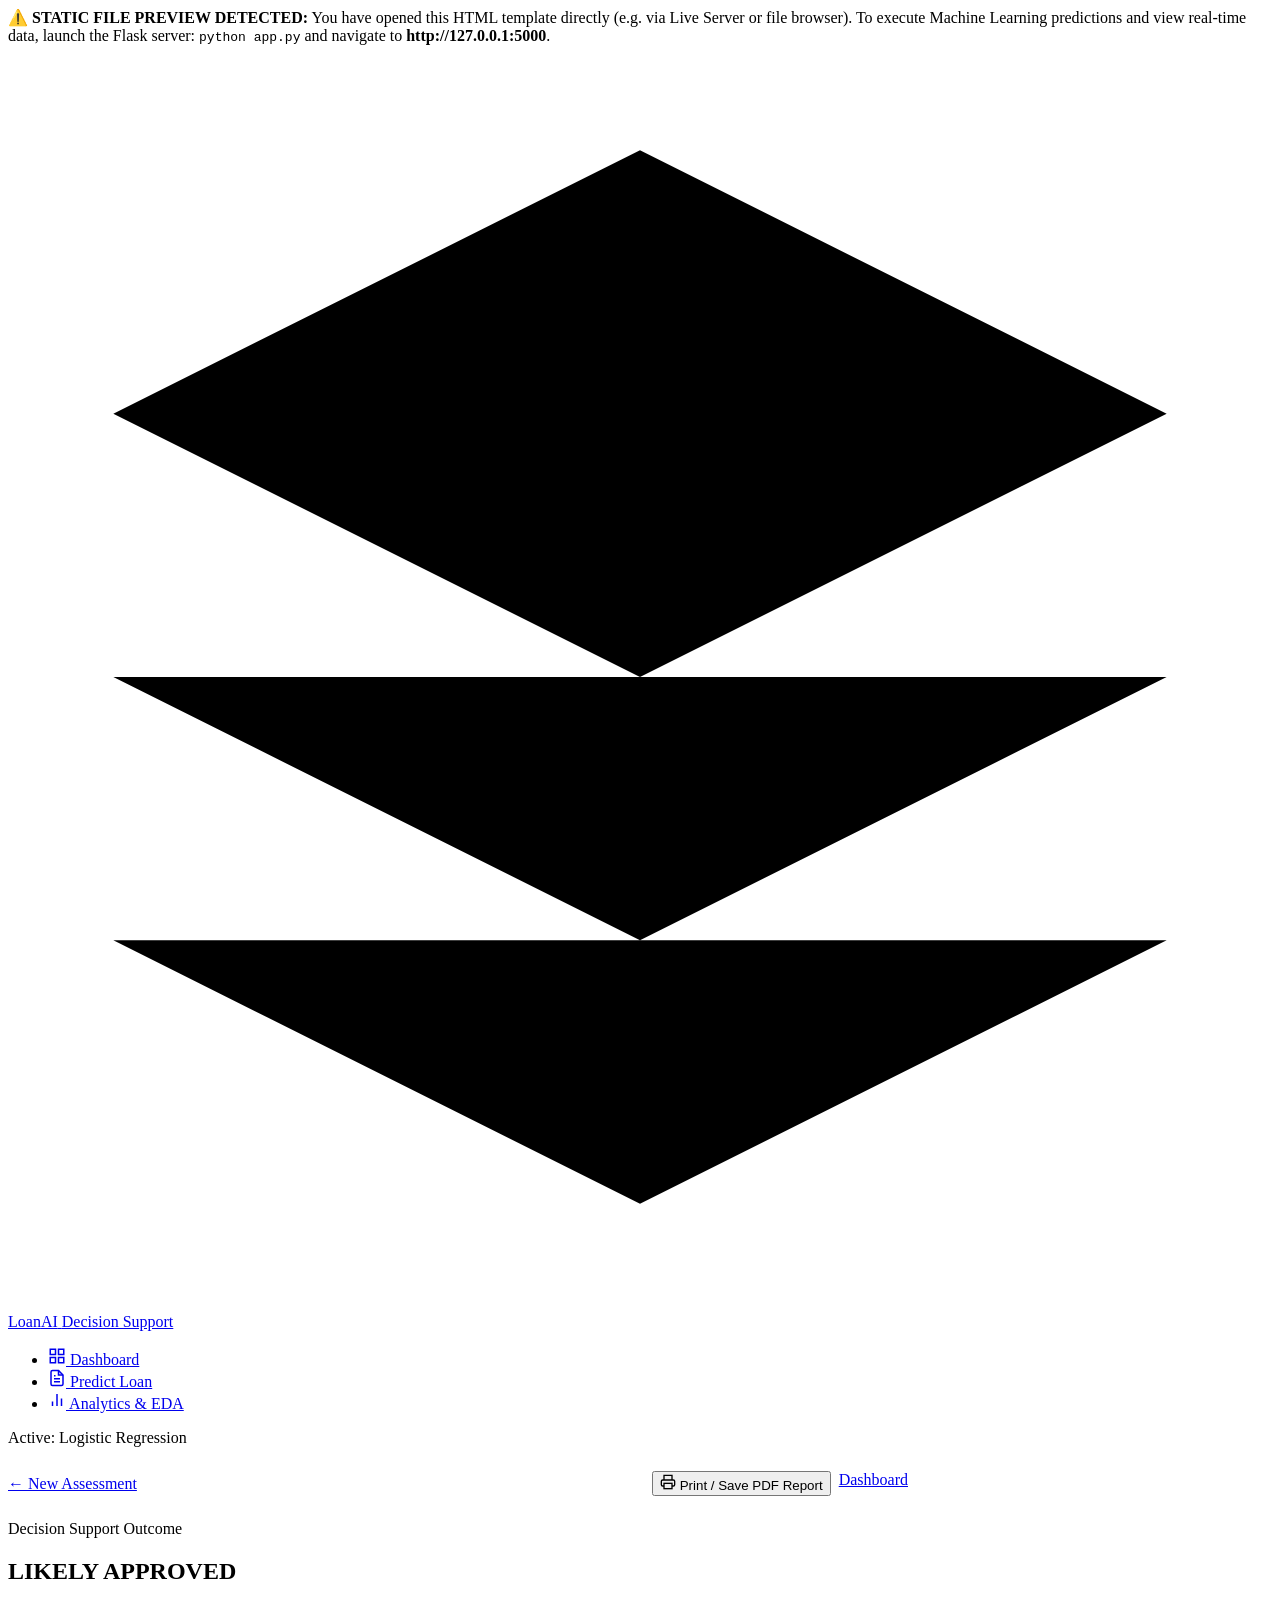
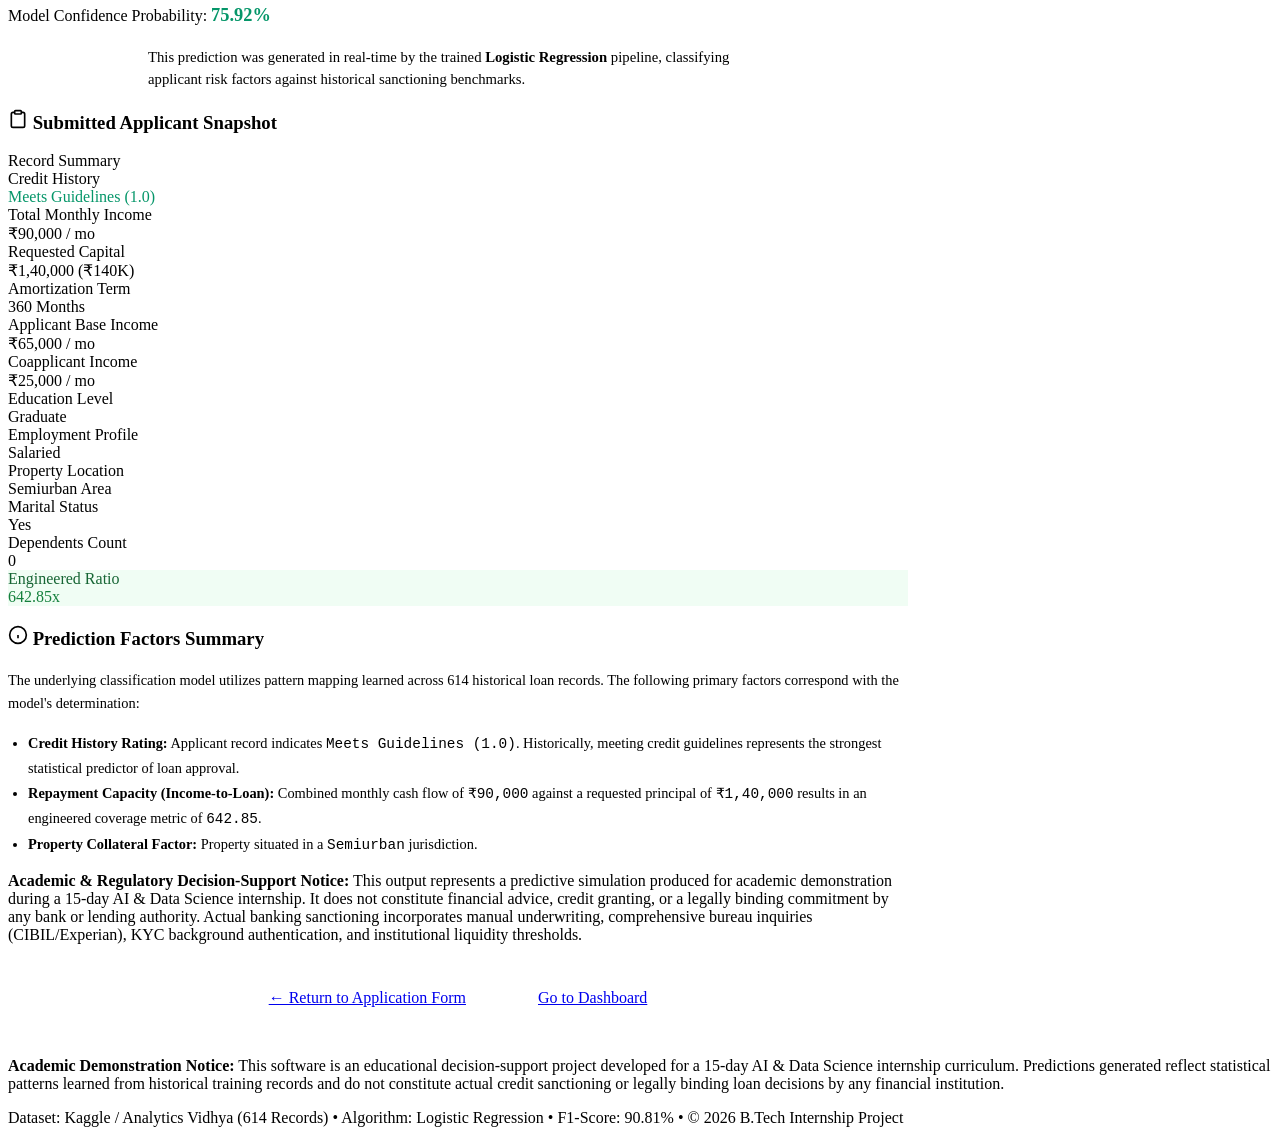
<file: AI_Loan_Prediction/ppt_assets/result_approved.html>
<!DOCTYPE html>
<html lang="en">
<head>
    <meta charset="UTF-8">
    <meta name="viewport" content="width=device-width, initial-scale=1.0">
    <title>Loan Decision Report — LoanAI</title>
    
    <!-- Google Fonts: Inter -->
    <link rel="preconnect" href="https://fonts.googleapis.com">
    <link rel="preconnect" href="https://fonts.gstatic.com" crossorigin>
    <link href="https://fonts.googleapis.com/css2?family=Inter:wght@400;500;600;700;800;900&display=swap" rel="stylesheet">
    
    <!-- Application Stylesheet -->
    <link rel="stylesheet" href="http://127.0.0.1:5000/static/css/style.css">
    
</head>
<body>

    <!-- Static Preview Detection Warning Banner (Shown only if opened outside Flask server) -->
    <div id="staticWarningBanner" class="static-warning-banner">
        ⚠️ <strong>STATIC FILE PREVIEW DETECTED:</strong> You have opened this HTML template directly (e.g. via Live Server or file browser).
        To execute Machine Learning predictions and view real-time data, launch the Flask server: <code>python app.py</code> and navigate to <strong>http://127.0.0.1:5000</strong>.
    </div>

    <!-- Top Navigation Bar -->
    <nav class="navbar">
        <div class="nav-container">
            <a href="/" class="brand-logo">
                <div class="brand-icon">
                    <svg viewBox="0 0 24 24">
                        <path d="M12 2L2 7l10 5 10-5-10-5zM2 17l10 5 10-5M2 12l10 5 10-5"/>
                    </svg>
                </div>
                <div class="brand-text">
                    Loan<span>AI</span>
                    <span class="brand-badge">Decision Support</span>
                </div>
            </a>

            <ul class="nav-links">
                <li>
                    <a href="/" class="nav-link ">
                        <svg width="18" height="18" viewBox="0 0 24 24" fill="none" stroke="currentColor" stroke-width="2">
                            <rect x="3" y="3" width="7" height="7"/>
                            <rect x="14" y="3" width="7" height="7"/>
                            <rect x="14" y="14" width="7" height="7"/>
                            <rect x="3" y="14" width="7" height="7"/>
                        </svg>
                        Dashboard
                    </a>
                </li>
                <li>
                    <a href="/predict" class="nav-link active">
                        <svg width="18" height="18" viewBox="0 0 24 24" fill="none" stroke="currentColor" stroke-width="2">
                            <path d="M14 2H6a2 2 0 0 0-2 2v16a2 2 0 0 0 2 2h12a2 2 0 0 0 2-2V8z"/>
                            <polyline points="14 2 14 8 20 8"/>
                            <line x1="16" y1="13" x2="8" y2="13"/>
                            <line x1="16" y1="17" x2="8" y2="17"/>
                            <polyline points="10 9 9 9 8 9"/>
                        </svg>
                        Predict Loan
                    </a>
                </li>
                <li>
                    <a href="/analytics" class="nav-link ">
                        <svg width="18" height="18" viewBox="0 0 24 24" fill="none" stroke="currentColor" stroke-width="2">
                            <line x1="18" y1="20" x2="18" y2="10"/>
                            <line x1="12" y1="20" x2="12" y2="4"/>
                            <line x1="6" y1="20" x2="6" y2="14"/>
                        </svg>
                        Analytics & EDA
                    </a>
                </li>
            </ul>

            <div class="nav-status">
                <span class="status-dot"></span>
                <span>Active: Logistic Regression</span>
            </div>
        </div>
    </nav>

    <!-- Flash Messages Container -->
    <div class="main-wrapper" style="margin-top: 1.5rem; margin-bottom: 0;">
        
            
        
    </div>

    <!-- Main Dynamic Content Block -->
    
<main class="main-wrapper" style="max-width: 900px;">

    <!-- Action Bar (Top) -->
    <div style="display: flex; justify-content: space-between; align-items: center; margin-bottom: 1.5rem; flex-wrap: wrap; gap: 0.75rem;" class="no-print">
        <a href="/predict" class="btn btn-secondary btn-sm">
            ← New Assessment
        </a>
        <div style="display: flex; gap: 0.5rem;">
            <button type="button" id="btnPrintReport" class="btn btn-secondary btn-sm">
                <svg width="16" height="16" viewBox="0 0 24 24" fill="none" stroke="currentColor" stroke-width="2"><polyline points="6 9 6 2 18 2 18 9"/><path d="M6 18H4a2 2 0 0 1-2-2v-5a2 2 0 0 1 2-2h16a2 2 0 0 1 2 2v5a2 2 0 0 1-2 2h-2"/><rect x="6" y="14" width="12" height="8"/></svg>
                Print / Save PDF Report
            </button>
            <a href="/" class="btn btn-primary btn-sm">
                Dashboard
            </a>
        </div>
    </div>

    <!-- Official Decision Support Hero Banner -->
    <div class="result-hero approved">
        <span class="verdict-tag">Decision Support Outcome</span>
        <h2 class="verdict-heading">LIKELY APPROVED</h2>
        
        
        <div class="confidence-box">
            <span>Model Confidence Probability:</span>
            <strong style="color: #059669; font-size: 1.15rem;">
                75.92%
            </strong>
        </div>
        

        <p style="font-size: 0.92rem; color: var(--text-muted); max-width: 620px; margin: 1.25rem auto 0 auto; line-height: 1.5;">
            This prediction was generated in real-time by the trained <strong>Logistic Regression</strong> pipeline, 
            classifying applicant risk factors against historical sanctioning benchmarks.
        </p>
    </div>

    <!-- Applicant Underwriting Record Snapshot -->
    <div class="card">
        <div class="card-header">
            <h3 class="card-title">
                <svg width="20" height="20" viewBox="0 0 24 24" fill="none" stroke="currentColor" stroke-width="2"><path d="M16 4h2a2 2 0 0 1 2 2v14a2 2 0 0 1-2 2H6a2 2 0 0 1-2-2V6a2 2 0 0 1 2-2h2"/><rect x="8" y="2" width="8" height="4" rx="1" ry="1"/></svg>
                Submitted Applicant Snapshot
            </h3>
            <span class="badge badge-outline">Record Summary</span>
        </div>

        <div class="report-grid">
            <div class="report-item">
                <div class="key">Credit History</div>
                <div class="value" style="color: #059669;">
                    Meets Guidelines (1.0)
                </div>
            </div>

            <div class="report-item">
                <div class="key">Total Monthly Income</div>
                <div class="value">₹90,000 / mo</div>
            </div>

            <div class="report-item">
                <div class="key">Requested Capital</div>
                <div class="value">₹1,40,000 (₹140K)</div>
            </div>

            <div class="report-item">
                <div class="key">Amortization Term</div>
                <div class="value">360 Months</div>
            </div>

            <div class="report-item">
                <div class="key">Applicant Base Income</div>
                <div class="value">₹65,000 / mo</div>
            </div>

            <div class="report-item">
                <div class="key">Coapplicant Income</div>
                <div class="value">₹25,000 / mo</div>
            </div>

            <div class="report-item">
                <div class="key">Education Level</div>
                <div class="value">Graduate</div>
            </div>

            <div class="report-item">
                <div class="key">Employment Profile</div>
                <div class="value">Salaried</div>
            </div>

            <div class="report-item">
                <div class="key">Property Location</div>
                <div class="value">Semiurban Area</div>
            </div>

            <div class="report-item">
                <div class="key">Marital Status</div>
                <div class="value">Yes</div>
            </div>

            <div class="report-item">
                <div class="key">Dependents Count</div>
                <div class="value">0</div>
            </div>

            <div class="report-item" style="background: #F0FDF4; border-color: #BBF7D0;">
                <div class="key" style="color: #166534;">Engineered Ratio</div>
                <div class="value" style="color: #15803D;">642.85x</div>
            </div>
        </div>
    </div>

    <!-- Prediction Factors Summary -->
    <div class="card">
        <div class="card-header">
            <h3 class="card-title">
                <svg width="20" height="20" viewBox="0 0 24 24" fill="none" stroke="currentColor" stroke-width="2"><circle cx="12" cy="12" r="10"/><line x1="12" y1="16" x2="12" y2="12"/><line x1="12" y1="8" x2="12.01" y2="8"/></svg>
                Prediction Factors Summary
            </h3>
        </div>
        <p style="font-size: 0.9rem; color: var(--text-muted); line-height: 1.6; margin-bottom: 1rem;">
            The underlying classification model utilizes pattern mapping learned across 614 historical loan records. 
            The following primary factors correspond with the model's determination:
        </p>
        <ul style="padding-left: 1.25rem; font-size: 0.9rem; color: var(--text-muted); line-height: 1.7;">
            <li><strong>Credit History Rating:</strong> Applicant record indicates <code>Meets Guidelines (1.0)</code>. Historically, meeting credit guidelines represents the strongest statistical predictor of loan approval.</li>
            <li><strong>Repayment Capacity (Income-to-Loan):</strong> Combined monthly cash flow of <code>₹90,000</code> against a requested principal of <code>₹1,40,000</code> results in an engineered coverage metric of <code>642.85</code>.</li>
            <li><strong>Property Collateral Factor:</strong> Property situated in a <code>Semiurban</code> jurisdiction.</li>
        </ul>
    </div>

    <!-- Academic Ethics Disclaimer -->
    <div class="disclaimer-card">
        <strong>Academic & Regulatory Decision-Support Notice:</strong>
        This output represents a predictive simulation produced for academic demonstration during a 15-day AI & Data Science internship. 
        It does not constitute financial advice, credit granting, or a legally binding commitment by any bank or lending authority. Actual banking sanctioning incorporates manual underwriting, comprehensive bureau inquiries (CIBIL/Experian), KYC background authentication, and institutional liquidity thresholds.
    </div>

    <!-- Bottom Actions -->
    <div style="display: flex; justify-content: center; gap: 1rem; margin-top: 2rem;" class="no-print">
        <a href="/predict" class="btn btn-primary" style="padding: 0.85rem 1.75rem;">
            ← Return to Application Form
        </a>
        <a href="/" class="btn btn-secondary" style="padding: 0.85rem 1.75rem;">
            Go to Dashboard
        </a>
    </div>

</main>


    <!-- Global Application Footer -->
    <footer>
        <div class="footer-container">
            <div>
                <strong style="color: #FFFFFF; font-size: 1.05rem; letter-spacing: -0.01em;">LoanAI — Credit Underwriting Decision Support System</strong>
            </div>
            <p class="footer-disclaimer">
                <strong>Academic Demonstration Notice:</strong> This software is an educational decision-support project developed for a 15-day AI & Data Science internship curriculum.
                Predictions generated reflect statistical patterns learned from historical training records and do not constitute actual credit sanctioning or legally binding loan decisions by any financial institution.
            </p>
            <div class="footer-meta">
                <span>Dataset: Kaggle / Analytics Vidhya (614 Records)</span>
                <span>•</span>
                <span>Algorithm: Logistic Regression</span>
                <span>•</span>
                <span>F1-Score: 90.81%</span>
                <span>•</span>
                <span>© 2026 B.Tech Internship Project</span>
            </div>
        </div>
    </footer>

    <!-- Client-side Application Script -->
    <script src="http://127.0.0.1:5000/static/js/script.js"></script>
    
</body>
</html>
</file>
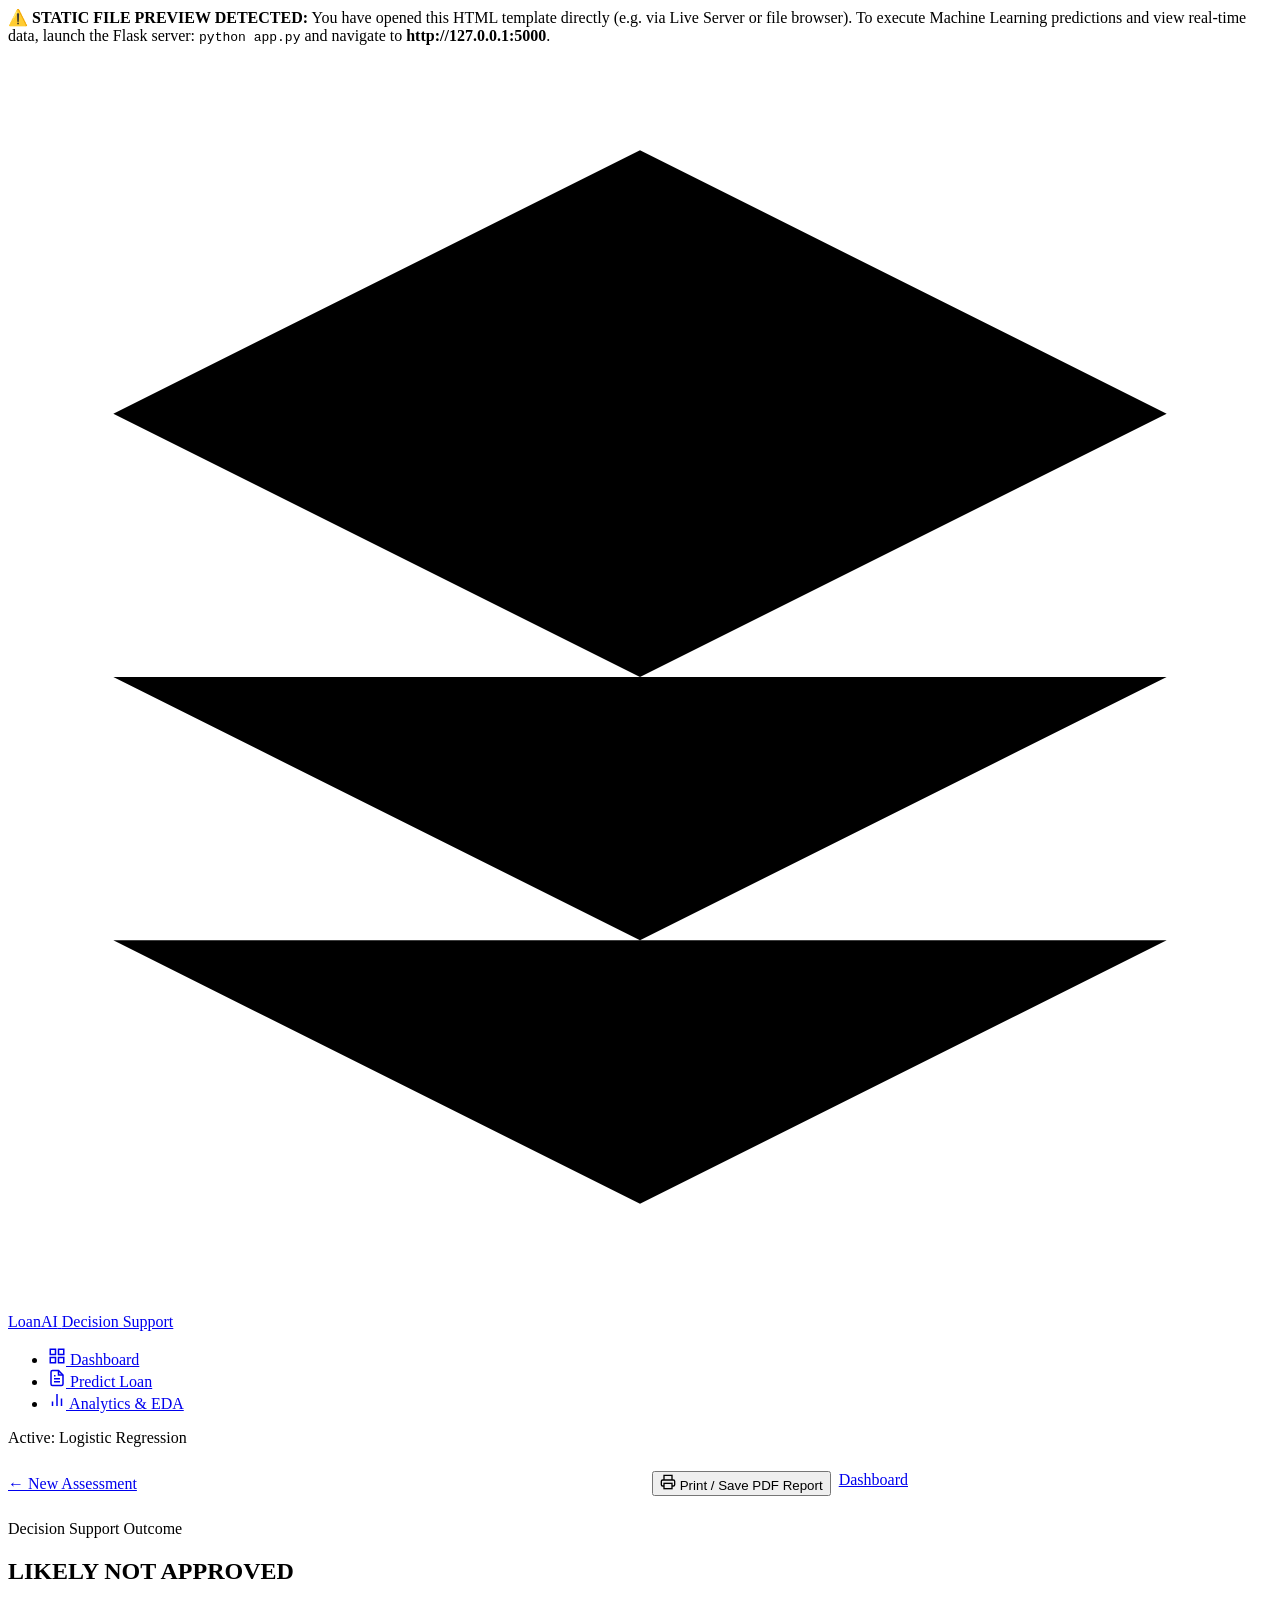
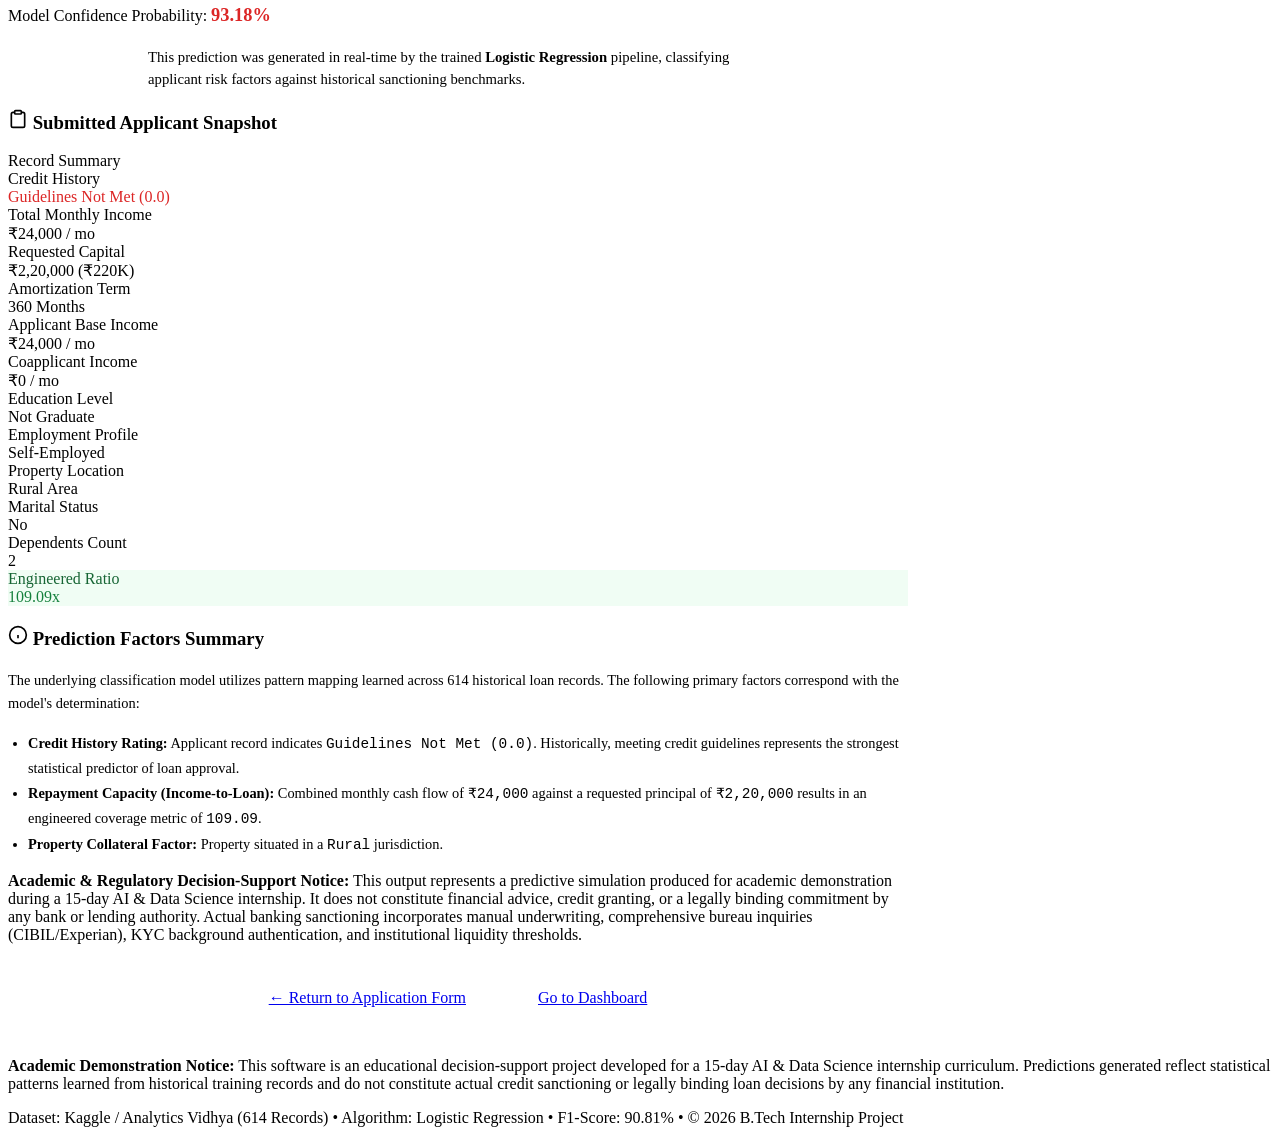
<file: AI_Loan_Prediction/ppt_assets/result_rejected.html>
<!DOCTYPE html>
<html lang="en">
<head>
    <meta charset="UTF-8">
    <meta name="viewport" content="width=device-width, initial-scale=1.0">
    <title>Loan Decision Report — LoanAI</title>
    
    <!-- Google Fonts: Inter -->
    <link rel="preconnect" href="https://fonts.googleapis.com">
    <link rel="preconnect" href="https://fonts.gstatic.com" crossorigin>
    <link href="https://fonts.googleapis.com/css2?family=Inter:wght@400;500;600;700;800;900&display=swap" rel="stylesheet">
    
    <!-- Application Stylesheet -->
    <link rel="stylesheet" href="http://127.0.0.1:5000/static/css/style.css">
    
</head>
<body>

    <!-- Static Preview Detection Warning Banner (Shown only if opened outside Flask server) -->
    <div id="staticWarningBanner" class="static-warning-banner">
        ⚠️ <strong>STATIC FILE PREVIEW DETECTED:</strong> You have opened this HTML template directly (e.g. via Live Server or file browser).
        To execute Machine Learning predictions and view real-time data, launch the Flask server: <code>python app.py</code> and navigate to <strong>http://127.0.0.1:5000</strong>.
    </div>

    <!-- Top Navigation Bar -->
    <nav class="navbar">
        <div class="nav-container">
            <a href="/" class="brand-logo">
                <div class="brand-icon">
                    <svg viewBox="0 0 24 24">
                        <path d="M12 2L2 7l10 5 10-5-10-5zM2 17l10 5 10-5M2 12l10 5 10-5"/>
                    </svg>
                </div>
                <div class="brand-text">
                    Loan<span>AI</span>
                    <span class="brand-badge">Decision Support</span>
                </div>
            </a>

            <ul class="nav-links">
                <li>
                    <a href="/" class="nav-link ">
                        <svg width="18" height="18" viewBox="0 0 24 24" fill="none" stroke="currentColor" stroke-width="2">
                            <rect x="3" y="3" width="7" height="7"/>
                            <rect x="14" y="3" width="7" height="7"/>
                            <rect x="14" y="14" width="7" height="7"/>
                            <rect x="3" y="14" width="7" height="7"/>
                        </svg>
                        Dashboard
                    </a>
                </li>
                <li>
                    <a href="/predict" class="nav-link active">
                        <svg width="18" height="18" viewBox="0 0 24 24" fill="none" stroke="currentColor" stroke-width="2">
                            <path d="M14 2H6a2 2 0 0 0-2 2v16a2 2 0 0 0 2 2h12a2 2 0 0 0 2-2V8z"/>
                            <polyline points="14 2 14 8 20 8"/>
                            <line x1="16" y1="13" x2="8" y2="13"/>
                            <line x1="16" y1="17" x2="8" y2="17"/>
                            <polyline points="10 9 9 9 8 9"/>
                        </svg>
                        Predict Loan
                    </a>
                </li>
                <li>
                    <a href="/analytics" class="nav-link ">
                        <svg width="18" height="18" viewBox="0 0 24 24" fill="none" stroke="currentColor" stroke-width="2">
                            <line x1="18" y1="20" x2="18" y2="10"/>
                            <line x1="12" y1="20" x2="12" y2="4"/>
                            <line x1="6" y1="20" x2="6" y2="14"/>
                        </svg>
                        Analytics & EDA
                    </a>
                </li>
            </ul>

            <div class="nav-status">
                <span class="status-dot"></span>
                <span>Active: Logistic Regression</span>
            </div>
        </div>
    </nav>

    <!-- Flash Messages Container -->
    <div class="main-wrapper" style="margin-top: 1.5rem; margin-bottom: 0;">
        
            
        
    </div>

    <!-- Main Dynamic Content Block -->
    
<main class="main-wrapper" style="max-width: 900px;">

    <!-- Action Bar (Top) -->
    <div style="display: flex; justify-content: space-between; align-items: center; margin-bottom: 1.5rem; flex-wrap: wrap; gap: 0.75rem;" class="no-print">
        <a href="/predict" class="btn btn-secondary btn-sm">
            ← New Assessment
        </a>
        <div style="display: flex; gap: 0.5rem;">
            <button type="button" id="btnPrintReport" class="btn btn-secondary btn-sm">
                <svg width="16" height="16" viewBox="0 0 24 24" fill="none" stroke="currentColor" stroke-width="2"><polyline points="6 9 6 2 18 2 18 9"/><path d="M6 18H4a2 2 0 0 1-2-2v-5a2 2 0 0 1 2-2h16a2 2 0 0 1 2 2v5a2 2 0 0 1-2 2h-2"/><rect x="6" y="14" width="12" height="8"/></svg>
                Print / Save PDF Report
            </button>
            <a href="/" class="btn btn-primary btn-sm">
                Dashboard
            </a>
        </div>
    </div>

    <!-- Official Decision Support Hero Banner -->
    <div class="result-hero rejected">
        <span class="verdict-tag">Decision Support Outcome</span>
        <h2 class="verdict-heading">LIKELY NOT APPROVED</h2>
        
        
        <div class="confidence-box">
            <span>Model Confidence Probability:</span>
            <strong style="color: #DC2626; font-size: 1.15rem;">
                93.18%
            </strong>
        </div>
        

        <p style="font-size: 0.92rem; color: var(--text-muted); max-width: 620px; margin: 1.25rem auto 0 auto; line-height: 1.5;">
            This prediction was generated in real-time by the trained <strong>Logistic Regression</strong> pipeline, 
            classifying applicant risk factors against historical sanctioning benchmarks.
        </p>
    </div>

    <!-- Applicant Underwriting Record Snapshot -->
    <div class="card">
        <div class="card-header">
            <h3 class="card-title">
                <svg width="20" height="20" viewBox="0 0 24 24" fill="none" stroke="currentColor" stroke-width="2"><path d="M16 4h2a2 2 0 0 1 2 2v14a2 2 0 0 1-2 2H6a2 2 0 0 1-2-2V6a2 2 0 0 1 2-2h2"/><rect x="8" y="2" width="8" height="4" rx="1" ry="1"/></svg>
                Submitted Applicant Snapshot
            </h3>
            <span class="badge badge-outline">Record Summary</span>
        </div>

        <div class="report-grid">
            <div class="report-item">
                <div class="key">Credit History</div>
                <div class="value" style="color: #DC2626;">
                    Guidelines Not Met (0.0)
                </div>
            </div>

            <div class="report-item">
                <div class="key">Total Monthly Income</div>
                <div class="value">₹24,000 / mo</div>
            </div>

            <div class="report-item">
                <div class="key">Requested Capital</div>
                <div class="value">₹2,20,000 (₹220K)</div>
            </div>

            <div class="report-item">
                <div class="key">Amortization Term</div>
                <div class="value">360 Months</div>
            </div>

            <div class="report-item">
                <div class="key">Applicant Base Income</div>
                <div class="value">₹24,000 / mo</div>
            </div>

            <div class="report-item">
                <div class="key">Coapplicant Income</div>
                <div class="value">₹0 / mo</div>
            </div>

            <div class="report-item">
                <div class="key">Education Level</div>
                <div class="value">Not Graduate</div>
            </div>

            <div class="report-item">
                <div class="key">Employment Profile</div>
                <div class="value">Self-Employed</div>
            </div>

            <div class="report-item">
                <div class="key">Property Location</div>
                <div class="value">Rural Area</div>
            </div>

            <div class="report-item">
                <div class="key">Marital Status</div>
                <div class="value">No</div>
            </div>

            <div class="report-item">
                <div class="key">Dependents Count</div>
                <div class="value">2</div>
            </div>

            <div class="report-item" style="background: #F0FDF4; border-color: #BBF7D0;">
                <div class="key" style="color: #166534;">Engineered Ratio</div>
                <div class="value" style="color: #15803D;">109.09x</div>
            </div>
        </div>
    </div>

    <!-- Prediction Factors Summary -->
    <div class="card">
        <div class="card-header">
            <h3 class="card-title">
                <svg width="20" height="20" viewBox="0 0 24 24" fill="none" stroke="currentColor" stroke-width="2"><circle cx="12" cy="12" r="10"/><line x1="12" y1="16" x2="12" y2="12"/><line x1="12" y1="8" x2="12.01" y2="8"/></svg>
                Prediction Factors Summary
            </h3>
        </div>
        <p style="font-size: 0.9rem; color: var(--text-muted); line-height: 1.6; margin-bottom: 1rem;">
            The underlying classification model utilizes pattern mapping learned across 614 historical loan records. 
            The following primary factors correspond with the model's determination:
        </p>
        <ul style="padding-left: 1.25rem; font-size: 0.9rem; color: var(--text-muted); line-height: 1.7;">
            <li><strong>Credit History Rating:</strong> Applicant record indicates <code>Guidelines Not Met (0.0)</code>. Historically, meeting credit guidelines represents the strongest statistical predictor of loan approval.</li>
            <li><strong>Repayment Capacity (Income-to-Loan):</strong> Combined monthly cash flow of <code>₹24,000</code> against a requested principal of <code>₹2,20,000</code> results in an engineered coverage metric of <code>109.09</code>.</li>
            <li><strong>Property Collateral Factor:</strong> Property situated in a <code>Rural</code> jurisdiction.</li>
        </ul>
    </div>

    <!-- Academic Ethics Disclaimer -->
    <div class="disclaimer-card">
        <strong>Academic & Regulatory Decision-Support Notice:</strong>
        This output represents a predictive simulation produced for academic demonstration during a 15-day AI & Data Science internship. 
        It does not constitute financial advice, credit granting, or a legally binding commitment by any bank or lending authority. Actual banking sanctioning incorporates manual underwriting, comprehensive bureau inquiries (CIBIL/Experian), KYC background authentication, and institutional liquidity thresholds.
    </div>

    <!-- Bottom Actions -->
    <div style="display: flex; justify-content: center; gap: 1rem; margin-top: 2rem;" class="no-print">
        <a href="/predict" class="btn btn-primary" style="padding: 0.85rem 1.75rem;">
            ← Return to Application Form
        </a>
        <a href="/" class="btn btn-secondary" style="padding: 0.85rem 1.75rem;">
            Go to Dashboard
        </a>
    </div>

</main>


    <!-- Global Application Footer -->
    <footer>
        <div class="footer-container">
            <div>
                <strong style="color: #FFFFFF; font-size: 1.05rem; letter-spacing: -0.01em;">LoanAI — Credit Underwriting Decision Support System</strong>
            </div>
            <p class="footer-disclaimer">
                <strong>Academic Demonstration Notice:</strong> This software is an educational decision-support project developed for a 15-day AI & Data Science internship curriculum.
                Predictions generated reflect statistical patterns learned from historical training records and do not constitute actual credit sanctioning or legally binding loan decisions by any financial institution.
            </p>
            <div class="footer-meta">
                <span>Dataset: Kaggle / Analytics Vidhya (614 Records)</span>
                <span>•</span>
                <span>Algorithm: Logistic Regression</span>
                <span>•</span>
                <span>F1-Score: 90.81%</span>
                <span>•</span>
                <span>© 2026 B.Tech Internship Project</span>
            </div>
        </div>
    </footer>

    <!-- Client-side Application Script -->
    <script src="http://127.0.0.1:5000/static/js/script.js"></script>
    
</body>
</html>
</file>
